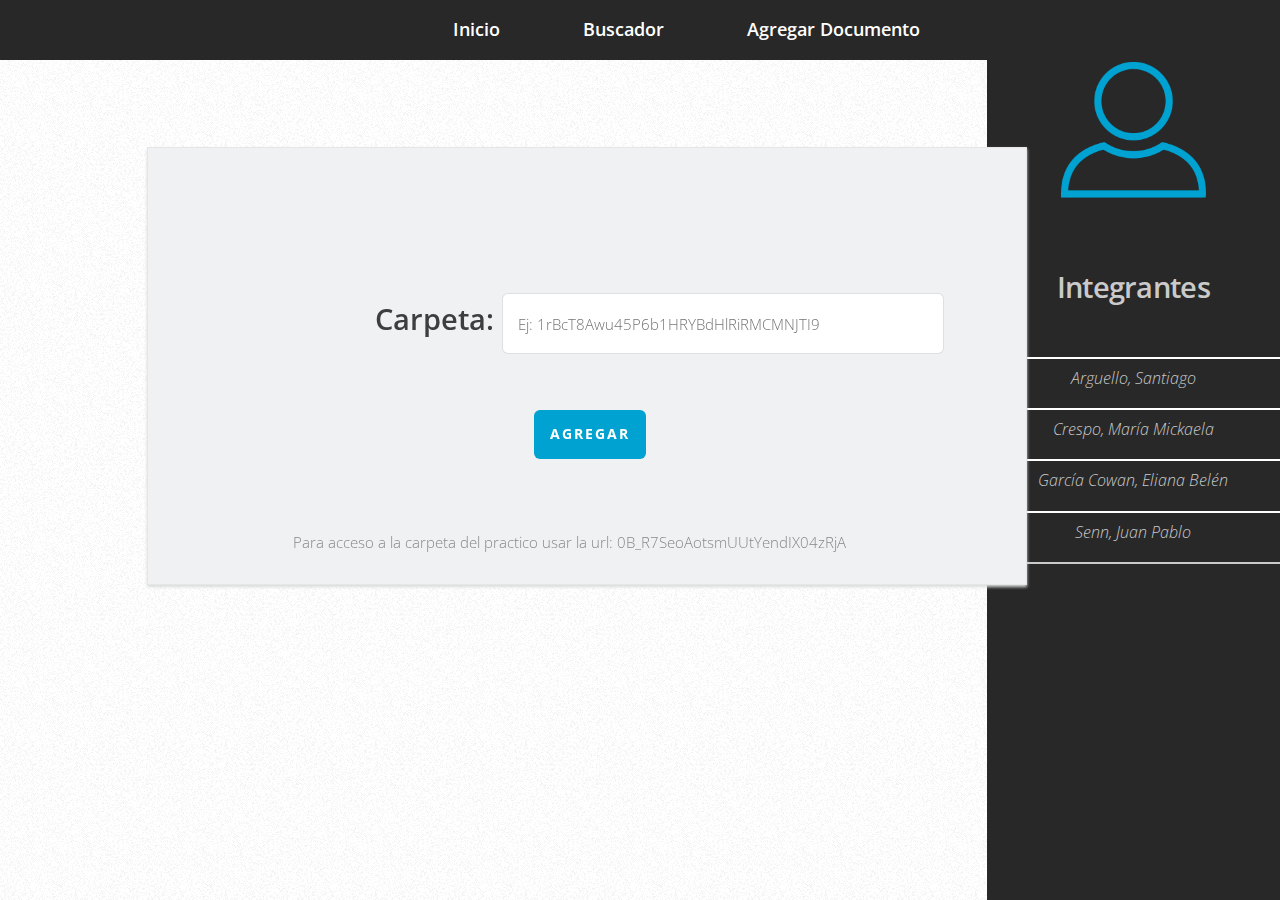
<file: src/main/resources/agregarDoc.html>
<!DOCTYPE HTML>
<html>
<head>
    <title>Trabajo Práctico DLC 2018</title>
    <meta charset="utf-8"/>

    <link rel="stylesheet" href="assets/css/main2.css"/>
    <script src="scripts/jquery-1.9.1.js" type="text/javascript"></script>
    <script src="scripts/bootstrap.js" type="text/javascript"></script>
    <script src="scripts/angular.js"></script>
    <script src="assets/js/dlc.js"></script>

</head>
<body ng-app="appDlc" ng-controller="AgregarNewController">
<nav id="nav">
    <ul class="container">
        <li><a href="index.html">Inicio</a></li>
        <li><a href="buscador.html">Buscador</a></li>
        <li><a href="agregarDoc.html">Agregar Documento</a></li>
    </ul>
</nav>

<section id="right-nav">
    <header>
        <span class="image"><img src="images/person.png"/></span>
        <h1 id="title">Integrantes</h1>

    </header>
    <nav id="names">
        <ul>
            <li>Arguello, Santiago</li>
            <li>Crespo, María Mickaela</li>
            <li>García Cowan, Eliana Belén</li>
            <li>Senn, Juan Pablo</li>
        </ul>
    </nav>

</section>


<div class="wrapper">
    <div class="content" style="height: auto">
        <form class="addDocForm" name="addDocForm" enctype="multipart/form-data">
            <div class="addDoc">
                <label class="label"><strong>Carpeta: </strong></label>
                <input type="text" name="searchInput" ng-model="DtoUrl"
                       placeholder="Ej: 1rBcT8Awu45P6b1HRYBdHlRiRMCMNJTI9"
                       ng-keypress="$event.which == 13 && Indexar()"/>
                <input class="btn agregar" type="submit" value="Agregar" ng-click="Indexar()"/>
            </div>
        </form>

        <p>Para acceso a la carpeta del practico usar la url: 0B_R7SeoAotsmUUtYendIX04zRjA</p>

    </div>
</div>

</body>
</html>
</file>
<file: src/main/resources/assets/css/main2.css>
@import url("https://fonts.googleapis.com/css?family=Open+Sans:300,300italic,600,600italic,700");

html, body, div, span, h1, h2, h3, h4, h5, h6, p, a, img, strong, article, nav {
    margin: 0;
    padding: 0;
    border: 0;
    font-size: 100%;
    font: inherit;
    vertical-align: baseline;
}

body {
    background-image: url(images/bg.png);
}

article, header, nav {
    display: block;
}

body {
    line-height: 1;
    font-size: 11pt;
}

ul {
    list-style: none;
    margin: 0;
    padding: 0;
    border: 0;
    font-size: 100%;
    font: inherit;
    vertical-align: baseline;
}

.container {
    margin: 0 10em 0 0;
}

.container {
    width: 960px;
}

.row {
    border-bottom: solid 1px transparent;
    -moz-box-sizing: border-box;
    -webkit-box-sizing: border-box;
    box-sizing: border-box;
}

.row > * {
    float: left;
    -moz-box-sizing: border-box;
    -webkit-box-sizing: border-box;
    box-sizing: border-box;
}

.row > * {
    padding: 0 0 0 40px;
}

.row {
    margin: 0 0 -1px -40px;
}

.row > * {
    padding: 25px 0 0 25px;
}

.row {
    margin: -25px 0 -1px -25px;
}

body, input, textarea, select {
    font-family: 'Open Sans', sans-serif;
    line-height: 1.85em;
    color: #888;
    font-weight: 300;
}

strong {
    font-weight: 600;
    color: #3e3e3e;
}

h1, h2, h3, h4, h5, h6 {
    color: #3e3e3e;
}

h1 a, h2 a, h3 a, h4 a, h5 a, h6 a {
    text-decoration: none;
    color: inherit;
}

h2, h3, h4, h5, h6 {
    font-weight: 700;
}

h1 {
    font-weight: 300;
}

h1 strong {
    font-weight: 700;
}

p, ul {
    margin-bottom: 2em;
}

article {
    margin-bottom: 3em;
}

article > :last-child,
article:last-child {
    margin-bottom: 0;
}

.image {
    display: inline-block;
    position: relative;
}

.image img {
    display: block;
    width: 100%;
}

ul.default {
    list-style: disc;
    padding-left: 1em;
}

ul.default li {
    padding-left: 0.5em;
}

.wrapper {

    box-shadow: inset 0px 1px 0px 0px rgba(0, 0, 0, 0.05), inset 0px 2px 3px 0px rgba(0, 0, 0, 0.1);
    background-image: url(images/bg.png);
    box-shadow: none;
    background-color: #fff;

}

#nav {
    background-color: #282828;
    text-align: right;
    position: fixed;
    left: 0;
    top: 0;
    width: 100%;
    z-index: 10000;
    cursor: default;
}

#nav ul {
    margin-bottom: 0;
}

#nav li {
    display: inline-block;
    font-size: 18px;

}

#nav a {
    position: relative;
    display: block;
    color: #ffffff;
    text-decoration: none;
    outline: 0;
}

#nav a:hover {
    color: #fff !important;
}

#top p a {
    color: inherit;
}

h1 {
    font-size: 3.25em;
    letter-spacing: -0.025em;
}

h1, h2, h3, h4, h5, h6 {
    margin: 0 0 0.75em 0;
}

header {
    margin: 0 0 4em 0;

}

header > p {
    font-size: 1.25em;
    margin: 0;
}

.wrapper {

    padding: 10em 0 8em 5em;
    text-align: center;
}

.wrapper.first {
    padding-top: 10em;
}

#nav a {
    -moz-transition: background-color .2s ease-in-out;
    -webkit-transition: background-color .2s ease-in-out;
    -ms-transition: background-color .2s ease-in-out;
    transition: background-color .2s ease-in-out;
    padding: 0.3em 2em 0.3em 2em;
    margin: 0.6em 0.2em 0.6em 0.2em;
    font-weight: 600;
    border-radius: 8px;
    color: #fff;
}

#nav a:hover {
    background: #383838;
}

#top {
    text-align: left;
}

#top .image {
    width: 19.5em;
    height: 19.5em;
    margin: 0;
}

#top h1 {
    margin-top: 0.35em;
}

#top p {
    font-size: 1.5em;
    line-height: 1.75em;
}

.images {
    width: 33.3333333333%;
    clear: none;
    margin-left: 2em;
}

.text {
    width: 60%;
    clear: none;
    margin-left: 0;
    margin-right: -10em;
}

#right-nav {
    display: flex;
    flex-direction: column;
    background: #282828;
    height: 100%;
    position: fixed;
    text-align: center;
    right: 30em;
    -moz-transform: translateX(10em);
    -webkit-transform: translateX(17em);
    -ms-transform: translateX(17em);
    transform: translateX(30em);
    line-height: 2em;
    height: 100%;

}

#right-nav h1 {
    top: 5em;
    color: #ffffff;
}

#right-nav > header {
    margin: 0 0 1em 0;
    padding: 2em;
    color: #ffffff;

}

#right-nav > header h1 {
    font-size: 2em;
    margin: 0;
    text-align: center;
    font-weight: 600;
    color: #cacaca;

}

#right-nav > nav {
    -moz-flex-grow: 1;
    -webkit-flex-grow: 1;
    -ms-flex-grow: 1;
    flex-grow: 1;
}

#right-nav > nav ul {
    list-style: none;
    margin: 0;
    padding: 0;
}

#right-nav > nav ul li {
    border-top: solid 2px #ffffff;
    display: block;
    margin: 10px 0 10px 0;
    padding: 5px 0 5px 0;
    font-size: 12pt;
}

#right-nav > nav ul {
    border-bottom: solid 2px #cacaca;
}

#right-nav {
    width: 20em;
}

#right-nav > header {
    padding: 2em;
}

#right-nav li {
    margin: 0 0 1.6875em 0;
    color: #cacaca;
    font-style: italic;
    margin: 1em 0 0 0;
}

#search {
    padding-left: 3em;
    top: 0;
}

input[type="text"] {
    height: 4em;
    background: #FFFFFF;
    border: solid 1px rgba(210, 215, 217, 0.75);
    color: inherit;
    display: inline-block;
    outline: 0;
    padding: 0 1em;
    text-decoration: none;
    width: 28em;
    font-size: 1em;
    border-radius: 6px;
    font-family: "Open Sans", sans-serif;
    line-height: 1.85em;
    transform: scale(1);
    transition: border-color 0.8s ease, background-color 0.5s ease;
}

input[type="text"]:focus {
    border: solid 1px #28282894;
    box-shadow: inset 0px 1px 0px 0px rgba(0, 0, 0, 0.05), inset 0px 2px 3px 0px rgba(0, 0, 0, 0.1);

}

input[type="submit"] {
    margin: 0 0 0 4em;
    background-color: #00a2d1;
    border-radius: 6px;
    border: 0;
    color: #ffffff !important;
    cursor: pointer;
    display: inline-block;
    font-weight: 700;
    font-size: 14px;
    font-family: "Open Sans", sans-serif;
    height: 4em;
    width: 8em;
    line-height: 2.75em;
    padding: 0 0;
    text-align: center;
    text-transform: uppercase;
    font-weight: bold;
    letter-spacing: .15em;

}

form {
    position: absolute;
    display: contents;
    padding: 0 0 0 3em;
    left: 6em;
    width: 50em;
    text-align: left;
    background-image: none;
    background-color: #282828;
    padding: 10em 0em 10em 0em;

}

.content {
    position: absolute;
    left: 10em;
    height: 100%;
    width: 50em;
    padding: 10em 0 0 10em;
    text-align: left;
    float: inherit;
    background-image: none;
    background-color: #eff1f2;
    box-shadow: inset 0px 0px 0px 0.5px #d9dbdc, 0px 2px 3px 0px #d9dbdc;

}

.documents {
    display: block;
    position: absolute;
    padding: 0 0 0 0;
    left: 0;
    width: 100%;
    background-color: inherit;
    margin: 0 0 10em 0;

}

.documents h1 {
    padding: 3em 0 0.5em 0;
    margin: 0 0.5em 0 1em;
    border-bottom: solid 5px #00a2d1;

}

.docsList {
    counter-reset: li;
    list-style: none;
    font-family: 'Open Sans', sans-serif;
    padding: 4.5em 3em 0 5em;

}

.docsList a {
    position: relative;
    display: block;
    padding: .4em .4em .4em 2em;
    *padding: .4em;
    margin: .5em 0;
    background: #FFF;
    color: #444;
    text-decoration: none;
    -moz-border-radius: .3em;
    -webkit-border-radius: .3em;
    border-radius: .3em;
}

.docsList a:hover {
    background: #cbe7f8;
    text-decoration: underline;
}

.docsList a:before {
    content: counter(li);
    counter-increment: li;
    position: absolute;
    left: -1.3em;
    top: 50%;
    margin-top: -1.3em;
    background: #87ceeb;
    height: 2em;
    width: 2em;
    line-height: 2em;
    border: .3em solid #fff;
    text-align: center;
    font-weight: bold;
    -moz-border-radius: 2em;
    -webkit-border-radius: 2em;
    border-radius: 2em;
    color: #FFF;
}

.docsList li .docTitle {
    padding: 0 0 0 0;
    text-decoration: none;
    color: #1a0dab;
    border: none;
    font-size: 22px;
    font-family: 'Open Sans', sans-serif;
    font-weight: bold;
    margin: 0;

}

.docsList li h1:hover {
    text-decoration: underline;

}

.docsList li p {
    text-decoration: none;
    color: #c1c1c1;
    font-size: 14px;
    font-family: 'Open Sans', sans-serif;

}

.pagination {
    text-align: center;
    padding: 0;
    border: 0;
    margin: 5em 0 5em 0;
}

.pagination li {
    display: inline-block;
    margin: 0 0.5em;
    padding: 0;
    border: 0;
}

.pagination .button {
    text-decoration: none;
    width: 10em;
    padding: 0;
    background: #00a2d1;
    color: #fff;
    box-shadow: 0 0 0 2px #00a2d1;
    display: inline-block;
    text-transform: uppercase;
    font-size: 0.75em !important;
    letter-spacing: .2em;
    border-radius: 4px;
    cursor: pointer;
    height: 3.75em;
    line-height: 3.75em;
    font-weight: bold;
    font-size: 14px;

}

.pagination .pag {
    text-decoration: none;
    border-radius: 4px;
    color: #444;
    background: #fff;
    border: solid 2px #fff;
    font-size: 1em;
    font-weight: 700;
    letter-spacing: .15em;
    line-height: 3em;
    width: 3em;
    transition: color .2s ease-in-out, border-color .2s ease-in-out, background .2s ease-in-out;
    display: inline-block;

}

ul.pagination .actual {
    border-color: #00a2d1;
}

.pagination a {
    color: #444;
    text-decoration: none;
}

.addDoc label {
    margin: 0 0 1em 0;
    font-size: 2em;
    font-weight: 700;
}

input[type="file"] {
    display: inline-block;
    width: 30em;
    font-size: 1.2em;
    font-family: "Open Sans", sans-serif;
    margin: 0 0 2em 2em;
}

.addDoc {
    text-align: center;
}

.addDoc input[type="submit"] {
    margin: 4em 10em 5em 0;
    height: 3.5em;
}

.addDocForm {
    height: 20em;
}

.indexar input[type="submit"] {
    margin: 0 0 0 30em;
    width: 10em;
    height: 5em;
}
</file>
